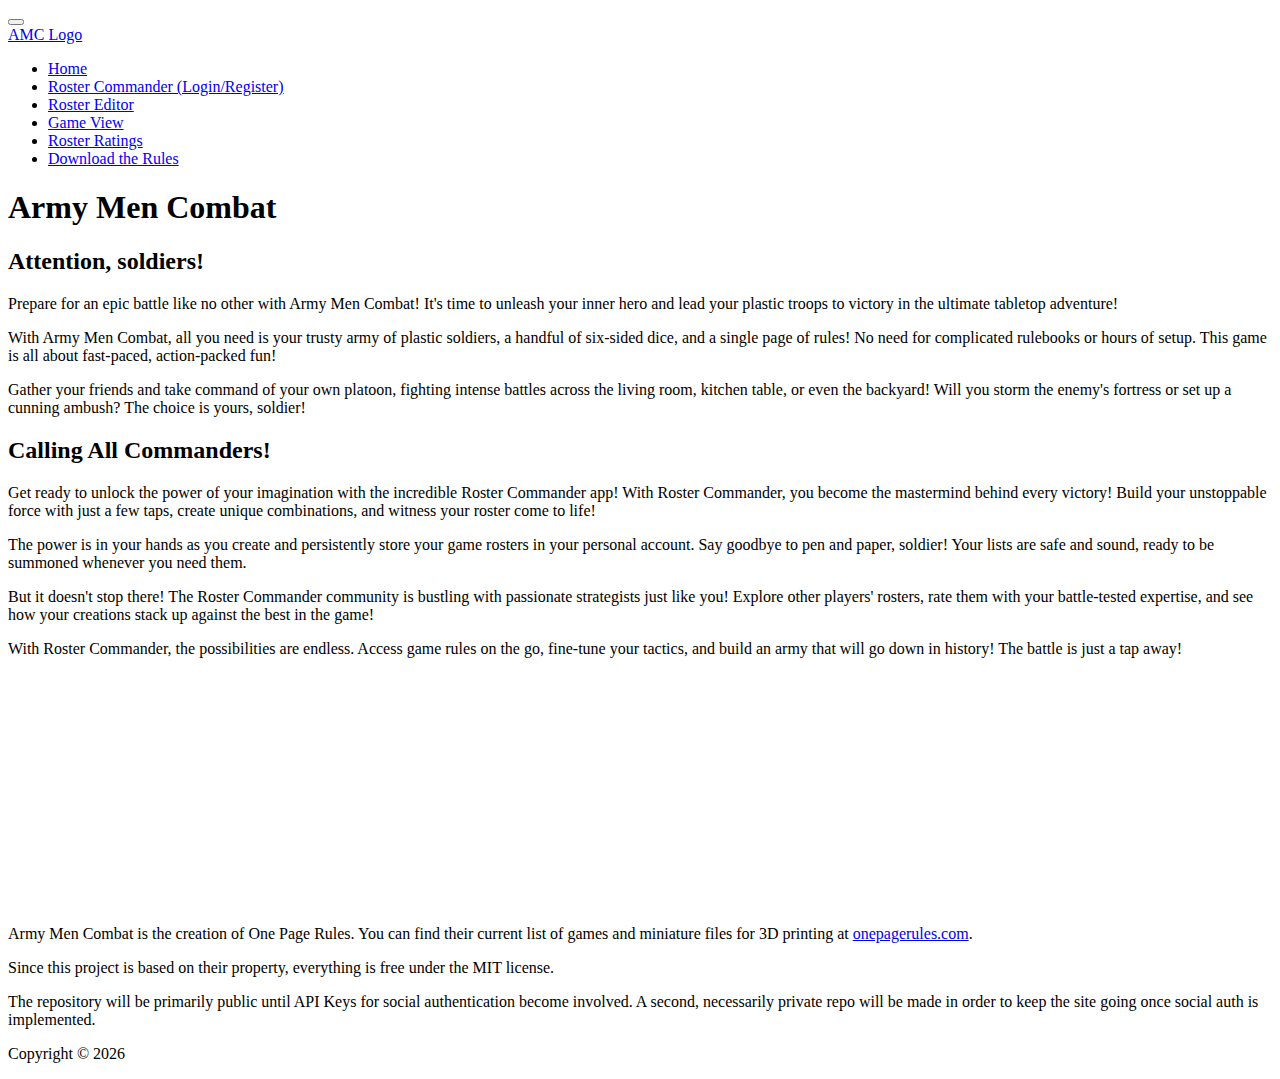
<file: static_site/index.html>
<!DOCTYPE html>
<html lang="en">
<head>
  <meta charset="UTF-8">
  <meta name="description" content="This app allows you to create and manage army rosters for the tabletop game Army Men Combat by One Page Rules.">
  <meta name="keywords" content="army men combat, one page rules, roster manager, tabletop wargame, free tools, online manager">
  <meta name="viewport" content="width=device-width, initial-scale=1.0">

  <!-- Bootstrap 5 CSS -->
  <link href="https://cdn.jsdelivr.net/npm/bootstrap@5.2.3/dist/css/bootstrap.min.css" 
  rel="stylesheet" 
  integrity="sha384-rbsA2VBKQhggwzxH7pPCaAqO46MgnOM80zW1RWuH61DGLwZJEdK2Kadq2F9CUG65" 
  crossorigin="anonymous">

  <!-- Bootstrap Icons -->
  <link rel="stylesheet" href="https://cdn.jsdelivr.net/npm/bootstrap-icons@1.10.5/font/bootstrap-icons.css">
  
  <!-- Site Overrides -->
  <link rel="stylesheet" href="style.css">

  <!-- Bootstrap 5 JS -->
  <script src="https://cdn.jsdelivr.net/npm/bootstrap@5.2.3/dist/js/bootstrap.bundle.min.js" 
  integrity="sha384-kenU1KFdBIe4zVF0s0G1M5b4hcpxyD9F7jL+jjXkk+Q2h455rYXK/7HAuoJl+0I4" 
  crossorigin="anonymous" defer></script>

  <!-- Site CSS -->
  <script src="script.js" defer></script>
  <title>AMC | Home</title>
</head>
<body>

  <!-- navigation-->
  <nav class="navbar navbar-expand-lg bg-light">
    <div class="container-fluid">
      
      <div class="container">
        
        <button class="navbar-toggler" type="button" data-bs-toggle="collapse" data-bs-target="#navbarNav" aria-controls="navbarNav" aria-expanded="false" aria-label="Toggle navigation">
          <span class="navbar-toggler-icon"></span>
        </button>
        <div class="collapse navbar-collapse" id="navbarNav">
          <a class="navbar-brand d-none d-lg-block" href="#">AMC Logo</a>
          <ul class="navbar-nav">
            <li class="nav-item">
              <a class="nav-link active" aria-current="page" href="index.html">Home</a>
            </li>
            <li class="nav-item">
              <a class="nav-link" href="login_register.html">Roster Commander (Login/Register)</a>
            </li>
            <li class="nav-item">
              <a class="nav-link" href="roster_editor.html">Roster Editor</a>
            </li>
            <li class="nav-item">
              <a class="nav-link" href="game_view.html">Game View</a>
            </li>
            <li class="nav-item">
              <a class="nav-link" href="roster_ratings.html">Roster Ratings</a>
            </li>
            <li class="nav-item">
              <a class="nav-link" href="downloads/OPR_-_Army_Men_Combat_v2.0.pdf" download>Download the Rules</a>
            </li>
          </ul>
        </div>
      </div>

    </div>
  </nav>

  <!-- page content -->
  <main>

    <div class="container">
      <h1 class="text-center">Army Men Combat</h1>

      <section id="welcome">
        <h2>Attention, soldiers!</h2>
        <p>Prepare for an epic battle like no other with Army Men Combat! It's time to unleash your inner hero and lead your plastic troops to victory in the ultimate tabletop adventure!</p>
        <p>With Army Men Combat, all you need is your trusty army of plastic soldiers, a handful of six-sided dice, and a single page of rules! No need for complicated rulebooks or hours of setup. This game is all about fast-paced, action-packed fun!</p>
        <p>Gather your friends and take command of your own platoon, fighting intense battles across the living room, kitchen table, or even the backyard! Will you storm the enemy's fortress or set up a cunning ambush? The choice is yours, soldier!</p>
      </section>
  
      <section id="app-description">
        <h2>Calling All Commanders!</h2>
        <p>Get ready to unlock the power of your imagination with the incredible Roster Commander app! With Roster Commander, you become the mastermind behind every victory! Build your unstoppable force with just a few taps, create unique combinations, and witness your roster come to life! </p>
        <p>The power is in your hands as you create and persistently store your game rosters in your personal account. Say goodbye to pen and paper, soldier! Your lists are safe and sound, ready to be summoned whenever you need them.</p>
        <p>But it doesn't stop there! The Roster Commander community is bustling with passionate strategists just like you! Explore other players' rosters, rate them with your battle-tested expertise, and see how your creations stack up against the best in the game!</p>
        <p>With Roster Commander, the possibilities are endless. Access game rules on the go, fine-tune your tactics, and build an army that will go down in history! The battle is just a tap away!</p>
      </section>
    </div>



  </main>
  
  <!-- footer -->
  <footer>
    <div class="container">
      <p>Army Men Combat is the creation of One Page Rules. You can find their current list of games and miniature files for 3D printing at <a href="https://www.onepagerules.com/">onepagerules.com</a>.</p>
      <p>Since this project is based on their property, everything is free under the MIT license.</p>
      <p>The repository will be primarily public until API Keys for social authentication become involved. A second, necessarily private repo will be made in order to keep the site going once social auth is implemented.</p>
      <p class="text-center">Copyright &copy; <span id="ui_current-year"> YEAR </span></p>
    </div>

  </footer>

</body>
</html>
</file>
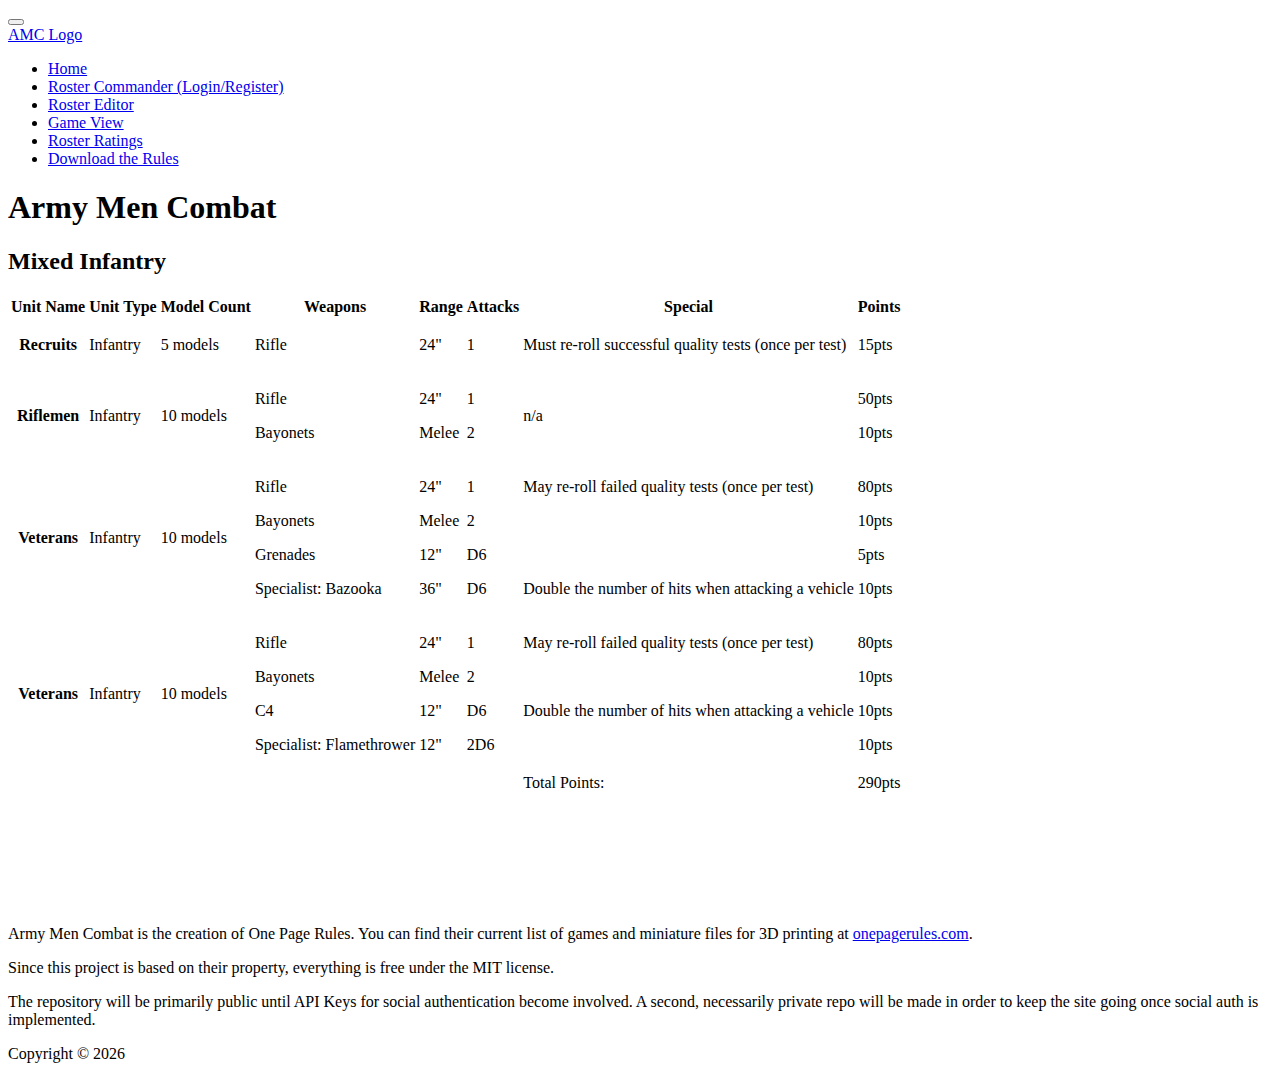
<file: static_site/game_view.html>
<!DOCTYPE html>
<html lang="en">
<head>
  <meta charset="UTF-8">
  <meta name="description" content="This app allows you to create and manage army rosters for the tabletop game Army Men Combat by One Page Rules.">
  <meta name="keywords" content="army men combat, one page rules, roster manager, tabletop wargame, free tools, online manager">
  <meta name="viewport" content="width=device-width, initial-scale=1.0">

  <!-- Bootstrap 5 CSS -->
  <link href="https://cdn.jsdelivr.net/npm/bootstrap@5.2.3/dist/css/bootstrap.min.css" 
  rel="stylesheet" 
  integrity="sha384-rbsA2VBKQhggwzxH7pPCaAqO46MgnOM80zW1RWuH61DGLwZJEdK2Kadq2F9CUG65" 
  crossorigin="anonymous">

  <!-- Bootstrap Icons -->
  <!-- <link rel="stylesheet" href="bs-icons/font/bootstrap-icons.css"> -->
  <link rel="stylesheet" href="https://cdn.jsdelivr.net/npm/bootstrap-icons@1.10.5/font/bootstrap-icons.css">
  
  <!-- Site Overrides -->
  <link rel="stylesheet" href="style.css">

  <!-- Bootstrap 5 JS -->
  <script src="https://cdn.jsdelivr.net/npm/bootstrap@5.2.3/dist/js/bootstrap.bundle.min.js" 
  integrity="sha384-kenU1KFdBIe4zVF0s0G1M5b4hcpxyD9F7jL+jjXkk+Q2h455rYXK/7HAuoJl+0I4" 
  crossorigin="anonymous" defer></script>

  <!-- Site CSS -->
  <script src="script.js" defer></script>
  <title>AMC | Roster Ratings</title>
</head>
<body>

  <!-- navigation-->
  <nav class="navbar navbar-expand-lg bg-light">
    <div class="container-fluid">

      <div class="container">
      <button class="navbar-toggler" type="button" data-bs-toggle="collapse" data-bs-target="#navbarNav" aria-controls="navbarNav" aria-expanded="false" aria-label="Toggle navigation">
        <span class="navbar-toggler-icon"></span>
      </button>
      <div class="collapse navbar-collapse" id="navbarNav">
        <a class="navbar-brand d-none d-lg-block" href="#">AMC Logo</a>
        <ul class="navbar-nav">
          <li class="nav-item">
            <a class="nav-link" href="index.html">Home</a>
          </li>
          <li class="nav-item">
            <a class="nav-link" href="login_register.html">Roster Commander (Login/Register)</a>
          </li>
          <li class="nav-item">
            <a class="nav-link" href="roster_editor.html">Roster Editor</a>
          </li>
          <li class="nav-item">
            <a class="nav-link active" aria-current="page" href="game_view.html">Game View</a>
          </li>
          <li class="nav-item">
            <a class="nav-link" href="roster_ratings.html">Roster Ratings</a>
          </li>
          <li class="nav-item">
            <a class="nav-link" href="downloads/OPR_-_Army_Men_Combat_v2.0.pdf" download>Download the Rules</a>
          </li>
        </ul>
      </div>
      </div>

    </div>
  </nav>

  <!-- page content -->
  <main>

    <h1 class="text-center">Army Men Combat</h1>

    <section id="my_rosters">
      <div class="container">
        <h2>Mixed Infantry</h2>

        <table class="table">
          <thead>
            <tr>
              <th scope="col">Unit Name</th>
              <th scope="col">Unit Type</th>
              <th scope="col">Model Count</th>
              <th scope="col">Weapons</th>
              <th scope="col">Range</th>
              <th scope="col">Attacks</th>
              <th scope="col">Special</th>
              <th scope="col">Points</th>
            </tr>
          </thead>
          <tbody>
  
            <tr>
              <th scope="row">Recruits</th>
              <td>Infantry</td>
              <td>5 models</td>
              <td><p>Rifle</p></td>
              <td><p>24"</p></td>
              <td><p>1</p></td>
              <td>Must re-roll successful quality tests (once per test)</td>
              <td><p>15pts</p></td>
            </tr>
  
            <tr>
              <th scope="row">Riflemen</th>
              <td>Infantry</td>
              <td>10 models</td>
              <td><p>Rifle</p><p>Bayonets</p></td>
              <td><p>24"</p><p>Melee</p></td>
              <td><p>1</p><p>2</p></td>
              <td>n/a</td>
              <td><p>50pts</p><p>10pts</p></td>
            </tr>
  
            <tr>
              <th scope="row">Veterans</th>
              <td>Infantry</td>
              <td>10 models</td>
              <td><p>Rifle</p><p>Bayonets</p><p>Grenades</p><p>Specialist: Bazooka</p></td>
              <td><p>24"</p><p>Melee</p><p>12"</p><p>36"</p></td>
              <td><p>1</p><p>2</p><p>D6</p><p>D6</p></td>
              <td><p>May re-roll failed quality tests (once per test)</p><p>&nbsp;</p><p>&nbsp;</p><p>Double the number of hits when attacking a vehicle</p></td>
              <td><p>80pts</p><p>10pts</p><p>5pts</p><p>10pts</p></td>
            </tr>
  
            <tr>
              <th scope="row">Veterans</th>
              <td>Infantry</td>
              <td>10 models</td>
              <td><p>Rifle</p><p>Bayonets</p><p>C4</p><p>Specialist: Flamethrower</p></td>
              <td><p>24"</p><p>Melee</p><p>12"</p><p>12"</p></td>
              <td><p>1</p><p>2</p><p>D6</p><p>2D6</p></td>
              <td><p>May re-roll failed quality tests (once per test)</p><p>&nbsp;</p><p>Double the number of hits when attacking a vehicle</p><p>&nbsp;</p></td>
              <td><p>80pts</p><p>10pts</p><p>10pts</p><p>10pts</p></td>
            </tr>
  
          </tbody>
          <tfoot>
            <tr>
              <td></td>
              <td></td>
              <td></td>
              <td></td>
              <td></td>
              <td></td>
              <td>Total Points:</td>
              <td>290pts</td>
            </tr>
          </tfoot>
        </table>
      </div>
      
    </section>

  </main>
  
  <!-- footer -->
  <footer>
    <div class="container">
      <p>Army Men Combat is the creation of One Page Rules. You can find their current list of games and miniature files for 3D printing at <a href="https://www.onepagerules.com/">onepagerules.com</a>.</p>
      <p>Since this project is based on their property, everything is free under the MIT license.</p>
      <p>The repository will be primarily public until API Keys for social authentication become involved. A second, necessarily private repo will be made in order to keep the site going once social auth is implemented.</p>
      <p class="text-center">Copyright &copy; <span id="ui_current-year"> YEAR </span></p>
    </div>
  </footer>

</body>
</html>
</file>
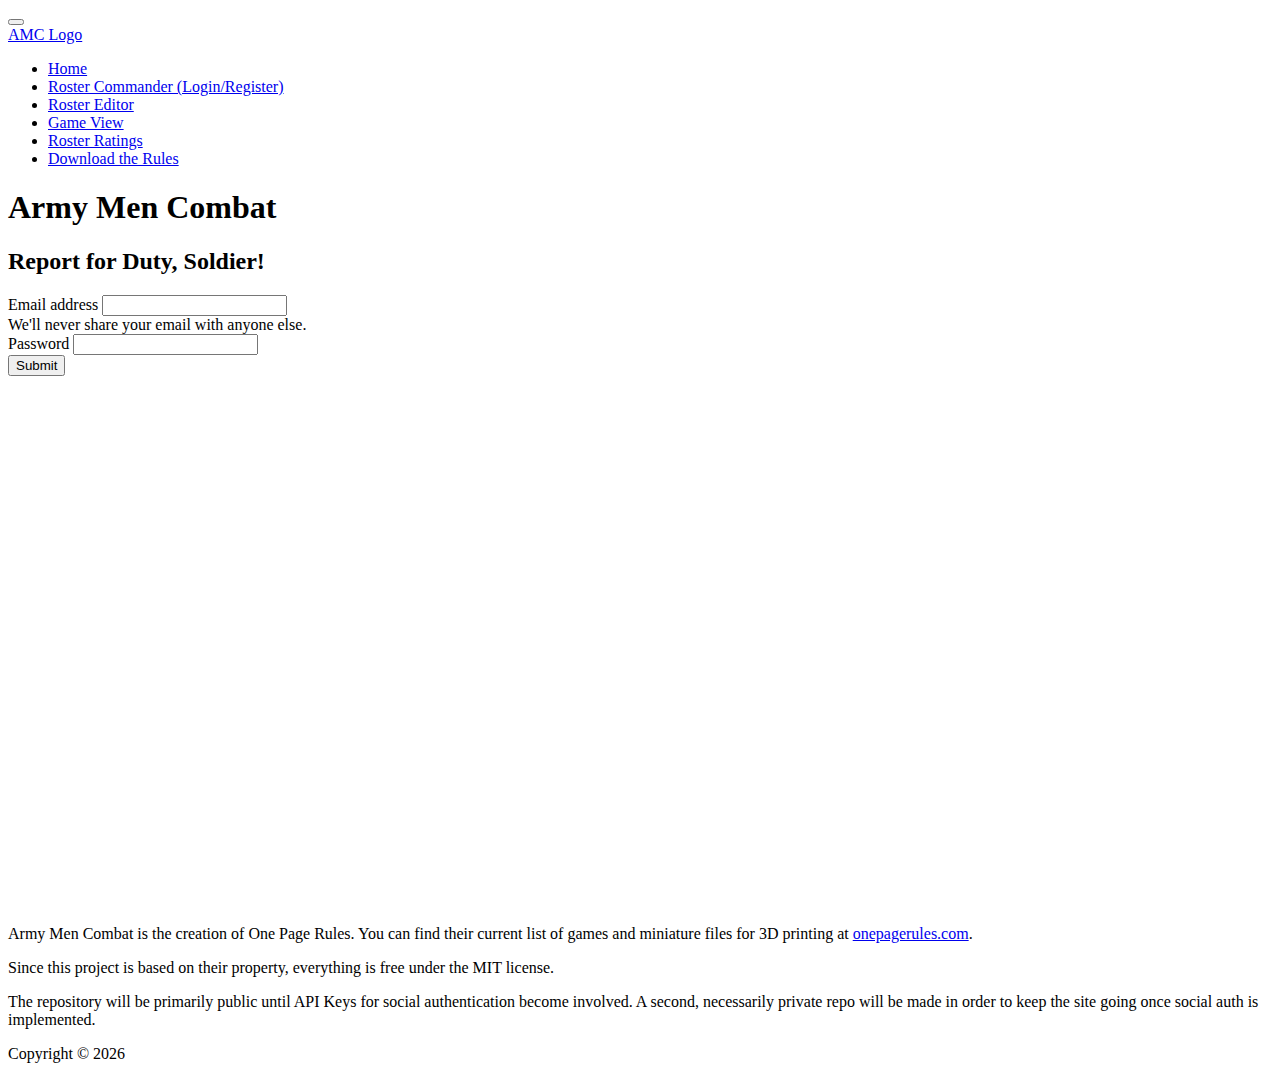
<file: static_site/login_register.html>
<!DOCTYPE html>
<html lang="en">
<head>
  <meta charset="UTF-8">
  <meta name="description" content="This app allows you to create and manage army rosters for the tabletop game Army Men Combat by One Page Rules.">
  <meta name="keywords" content="army men combat, one page rules, roster manager, tabletop wargame, free tools, online manager">
  <meta name="viewport" content="width=device-width, initial-scale=1.0">

  <!-- Bootstrap 5 CSS -->
  <link href="https://cdn.jsdelivr.net/npm/bootstrap@5.2.3/dist/css/bootstrap.min.css" 
  rel="stylesheet" 
  integrity="sha384-rbsA2VBKQhggwzxH7pPCaAqO46MgnOM80zW1RWuH61DGLwZJEdK2Kadq2F9CUG65" 
  crossorigin="anonymous">
  
  <!-- Bootstrap Icons -->
  <link rel="stylesheet" href="https://cdn.jsdelivr.net/npm/bootstrap-icons@1.10.5/font/bootstrap-icons.css">

  <!-- Site Overrides -->
  <link rel="stylesheet" href="style.css">

  <!-- Bootstrap 5 JS -->
  <script src="https://cdn.jsdelivr.net/npm/bootstrap@5.2.3/dist/js/bootstrap.bundle.min.js" 
  integrity="sha384-kenU1KFdBIe4zVF0s0G1M5b4hcpxyD9F7jL+jjXkk+Q2h455rYXK/7HAuoJl+0I4" 
  crossorigin="anonymous" defer></script>

  <!-- Site CSS -->
  <script src="script.js" defer></script>
  <title>AMC | Roster Commander</title>
</head>
<body>

  <!-- navigation-->
  <nav class="navbar navbar-expand-lg bg-light">
    <div class="container-fluid">

      <div class="container">
      <button class="navbar-toggler" type="button" data-bs-toggle="collapse" data-bs-target="#navbarNav" aria-controls="navbarNav" aria-expanded="false" aria-label="Toggle navigation">
        <span class="navbar-toggler-icon"></span>
      </button>
      <div class="collapse navbar-collapse" id="navbarNav">
        <a class="navbar-brand d-none d-lg-block" href="#">AMC Logo</a>        
        <ul class="navbar-nav">
          <li class="nav-item">
            <a class="nav-link" href="index.html">Home</a>
          </li>
          <li class="nav-item">
            <a class="nav-link active"  aria-current="page" href="login_register.html">Roster Commander (Login/Register)</a>
          </li>
          <li class="nav-item">
            <a class="nav-link" href="roster_editor.html">Roster Editor</a>
          </li>
          <li class="nav-item">
            <a class="nav-link" href="game_view.html">Game View</a>
          </li>
          <li class="nav-item">
            <a class="nav-link" href="roster_ratings.html">Roster Ratings</a>
          </li>
          <li class="nav-item">
            <a class="nav-link" href="downloads/OPR_-_Army_Men_Combat_v2.0.pdf" download>Download the Rules</a>
          </li>
        </ul>
      </div>
      </div>

    </div>
  </nav>

  <!-- page content -->
  <main>

    <h1 class="text-center">Army Men Combat</h1>

    <div class="container">
      <form>

        <h2>Report for Duty, Soldier!</h2>
        <div class="mb-3">
          <label for="exampleInputEmail1" class="form-label">Email address</label>
          <input type="email" class="form-control" id="exampleInputEmail1" aria-describedby="emailHelp">
          <div id="emailHelp" class="form-text">We'll never share your email with anyone else.</div>
        </div>
        <div class="mb-3">
          <label for="exampleInputPassword1" class="form-label">Password</label>
          <input type="password" class="form-control" id="exampleInputPassword1">
        </div>
        <button type="submit" class="btn btn-primary">Submit</button>
      
      </form>
    </div>


  </main>
  
  <!-- footer -->
  <footer>
    <div class="container">
      <p>Army Men Combat is the creation of One Page Rules. You can find their current list of games and miniature files for 3D printing at <a href="https://www.onepagerules.com/">onepagerules.com</a>.</p>
      <p>Since this project is based on their property, everything is free under the MIT license.</p>
      <p>The repository will be primarily public until API Keys for social authentication become involved. A second, necessarily private repo will be made in order to keep the site going once social auth is implemented.</p>
      <p class="text-center">Copyright &copy; <span id="ui_current-year"> YEAR </span></p>
    </div>

  </footer>

</body>
</html>
</file>
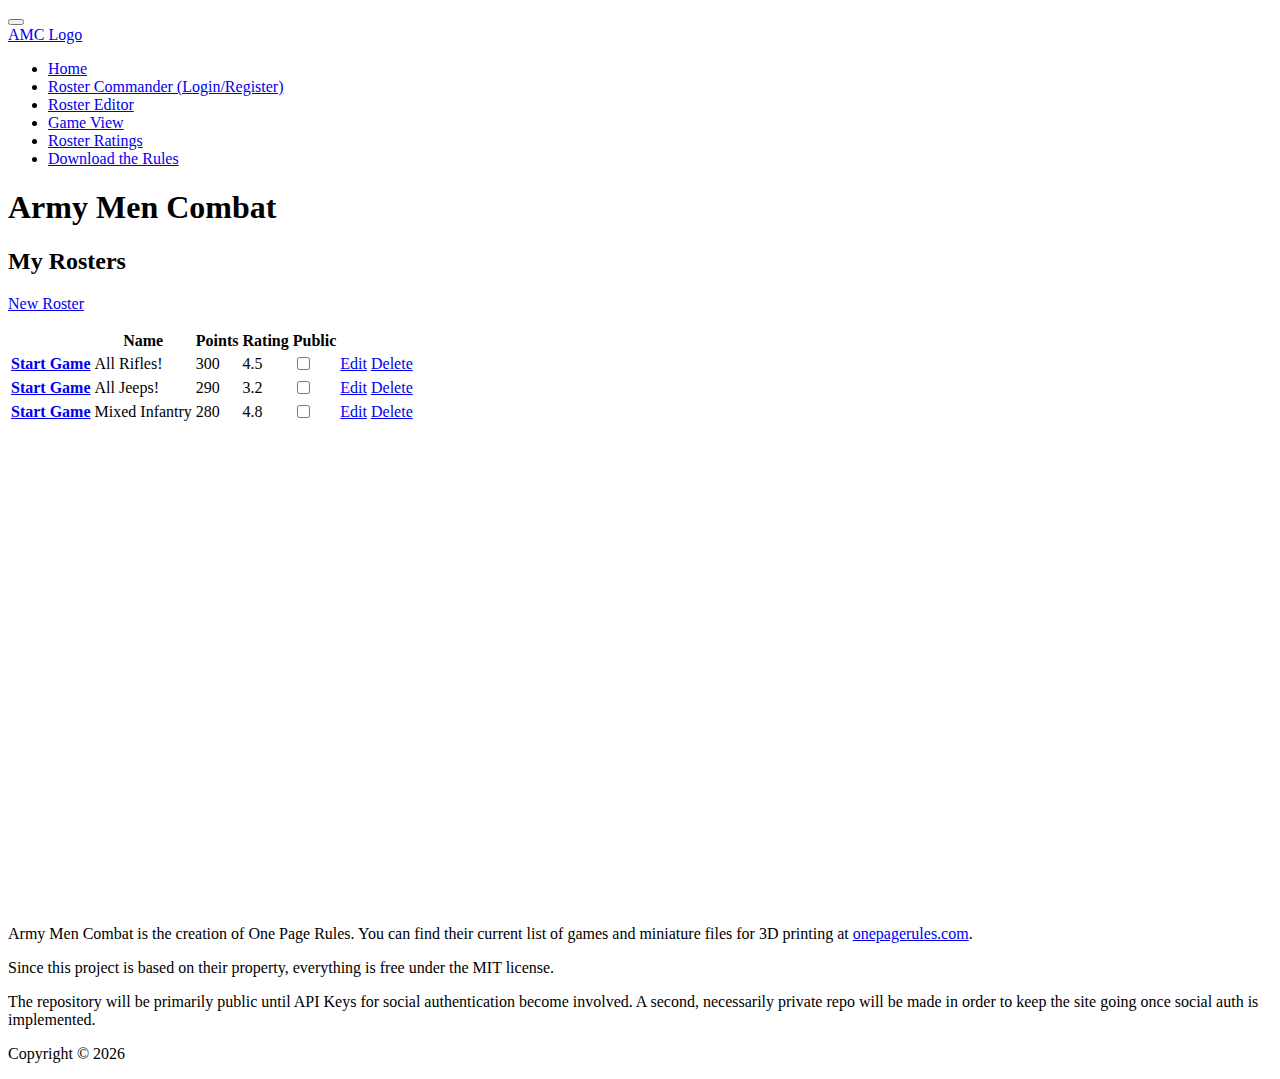
<file: static_site/roster_editor.html>
<!DOCTYPE html>
<html lang="en">
<head>
  <meta charset="UTF-8">
  <meta name="description" content="This app allows you to create and manage army rosters for the tabletop game Army Men Combat by One Page Rules.">
  <meta name="keywords" content="army men combat, one page rules, roster manager, tabletop wargame, free tools, online manager">
  <meta name="viewport" content="width=device-width, initial-scale=1.0">

  <!-- Bootstrap 5 CSS -->
  <link href="https://cdn.jsdelivr.net/npm/bootstrap@5.2.3/dist/css/bootstrap.min.css" 
  rel="stylesheet" 
  integrity="sha384-rbsA2VBKQhggwzxH7pPCaAqO46MgnOM80zW1RWuH61DGLwZJEdK2Kadq2F9CUG65" 
  crossorigin="anonymous">
  
  <!-- Bootstrap Icons -->
  <link rel="stylesheet" href="https://cdn.jsdelivr.net/npm/bootstrap-icons@1.10.5/font/bootstrap-icons.css">

  <!-- Site Overrides -->
  <link rel="stylesheet" href="style.css">

  <!-- Bootstrap 5 JS -->
  <script src="https://cdn.jsdelivr.net/npm/bootstrap@5.2.3/dist/js/bootstrap.bundle.min.js" 
  integrity="sha384-kenU1KFdBIe4zVF0s0G1M5b4hcpxyD9F7jL+jjXkk+Q2h455rYXK/7HAuoJl+0I4" 
  crossorigin="anonymous" defer></script>

  <!-- Site CSS -->
  <script src="script.js" defer></script>
  <title>AMC | Roster Editor</title>
</head>
<body>

  <!-- navigation-->
  <nav class="navbar navbar-expand-lg bg-light">
    <div class="container-fluid">

      <div class="container">
      <button class="navbar-toggler" type="button" data-bs-toggle="collapse" data-bs-target="#navbarNav" aria-controls="navbarNav" aria-expanded="false" aria-label="Toggle navigation">
        <span class="navbar-toggler-icon"></span>
      </button>
      <div class="collapse navbar-collapse" id="navbarNav">
        <a class="navbar-brand d-none d-lg-block" href="#">AMC Logo</a>
        <ul class="navbar-nav">
          <li class="nav-item">
            <a class="nav-link" href="index.html">Home</a>
          </li>
          <li class="nav-item">
            <a class="nav-link" href="login_register.html">Roster Commander (Login/Register)</a>
          </li>
          <li class="nav-item">
            <a class="nav-link active" aria-current="page" href="roster_editor.html">Roster Editor</a>
          </li>
          <li class="nav-item">
            <a class="nav-link" href="game_view.html">Game View</a>
          </li>
          <li class="nav-item">
            <a class="nav-link" href="roster_ratings.html">Roster Ratings</a>
          </li>
          <li class="nav-item">
            <a class="nav-link" href="downloads/OPR_-_Army_Men_Combat_v2.0.pdf" download>Download the Rules</a>
          </li>
        </ul>
      </div>
      </div>

    </div>
  </nav>

  <!-- page content -->
  <main>

    <h1 class="text-center">Army Men Combat</h1>

    <section id="my_rosters">
      <div class="container">
        <h2>My Rosters</h2>

        <p><a href="#" class="btn btn-outline-success">New Roster</a></p>
  
        <table class="table">
          <thead>
            <tr>
              <th scope="col"></th>
              <th scope="col">Name</th>
              <th scope="col">Points</th>
              <th scope="col">Rating</th>
              <th scope="col">Public</th>
              <th scope="col"></th>
            </tr>
          </thead>
          <tbody>
            <tr>
              <th scope="row"><a href="#" class="btn btn-success">Start Game</a></th>
              <td>All Rifles!</td>
              <td>300</td>
              <td>4.5</td>
              <td>
                <div class="form-check form-switch">
                  <input type="checkbox" class="form-check-input" id="visibility_switch" name="visibility_switch">
                </div>
              </td>
              <td>
                <a href="#" class="btn btn-warning">Edit</a>
                <a href="#" class="btn btn-danger">Delete</a>
              </td>
            </tr>
            <tr>
              <th scope="row"><a href="#" class="btn btn-success">Start Game</a></th>
              <td>All Jeeps!</td>
              <td>290</td>
              <td>3.2</td>
              <td>
                <div class="form-check form-switch">
                  <input type="checkbox" class="form-check-input" id="visibility_switch" name="visibility_switch">
                </div>
              </td>
              <td>
                <a href="#" class="btn btn-warning">Edit</a>
                <a href="#" class="btn btn-danger">Delete</a>
              </td>
            </tr>
            <tr>
              <th scope="row"><a href="#" class="btn btn-success">Start Game</a></th>
              <td>Mixed Infantry</td>
              <td>280</td>
              <td>4.8</td>
              <td>
                <div class="form-check form-switch">
                  <input type="checkbox" class="form-check-input" id="visibility_switch" name="visibility_switch">
                </div>
              </td>
              <td>
                <a href="#" class="btn btn-warning">Edit</a>
                <a href="#" class="btn btn-danger">Delete</a>
              </td>
            </tr>
          </tbody>
        </table>
      </div>

    </section>

  </main>
  
  <!-- footer -->
  <footer>
    <div class="container">
      <p>Army Men Combat is the creation of One Page Rules. You can find their current list of games and miniature files for 3D printing at <a href="https://www.onepagerules.com/">onepagerules.com</a>.</p>
      <p>Since this project is based on their property, everything is free under the MIT license.</p>
      <p>The repository will be primarily public until API Keys for social authentication become involved. A second, necessarily private repo will be made in order to keep the site going once social auth is implemented.</p>
      <p class="text-center">Copyright &copy; <span id="ui_current-year"> YEAR </span></p>       
    </div>

  </footer>

</body>
</html>
</file>
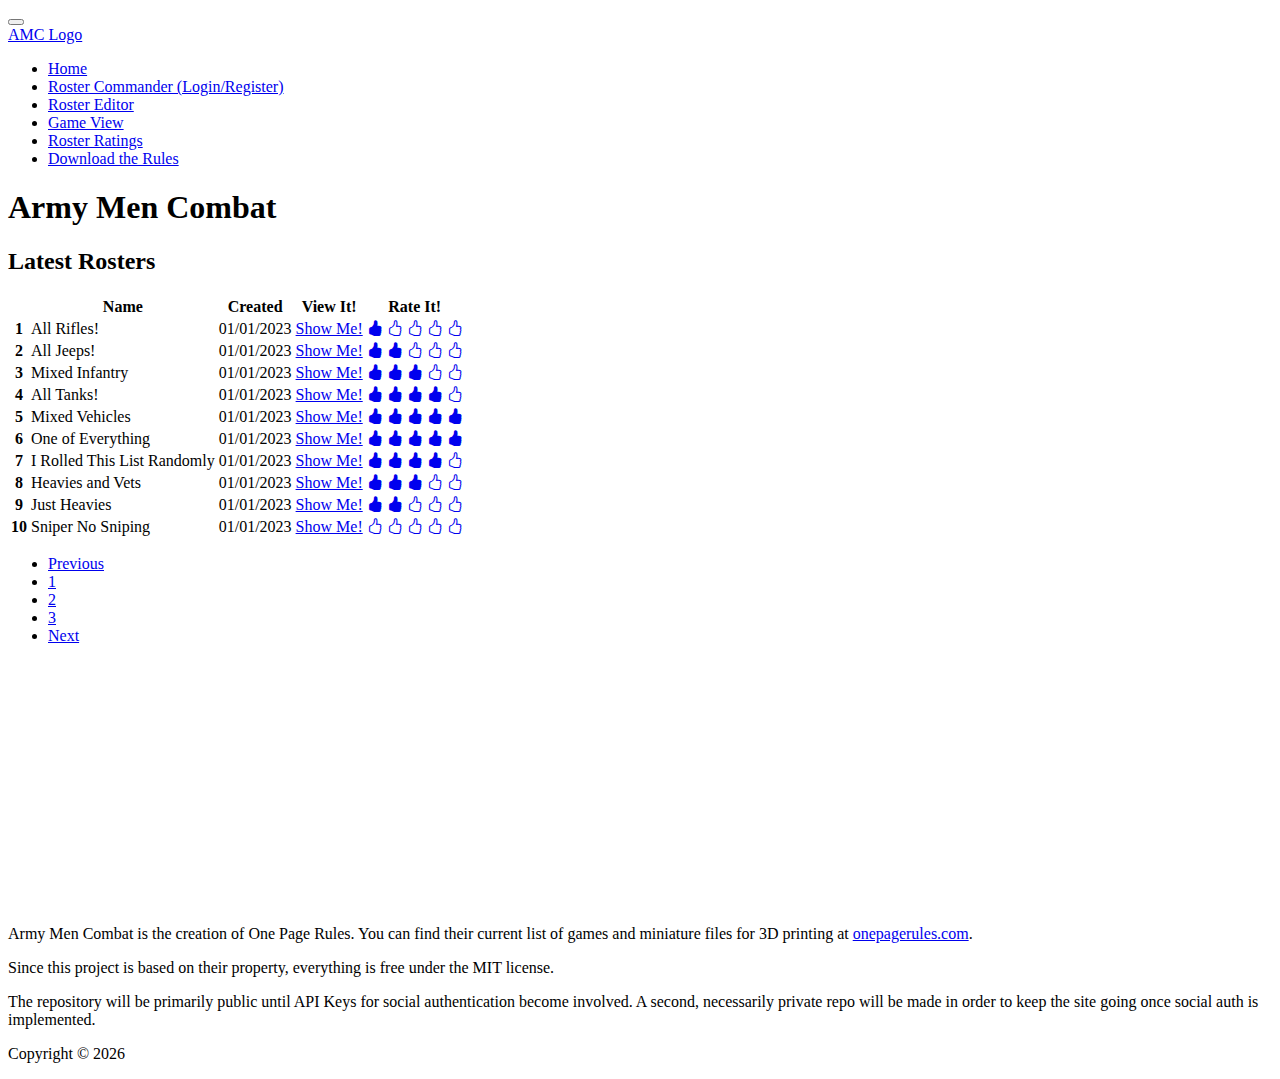
<file: static_site/roster_ratings.html>
<!DOCTYPE html>
<html lang="en">
<head>
  <meta charset="UTF-8">
  <meta name="description" content="This app allows you to create and manage army rosters for the tabletop game Army Men Combat by One Page Rules.">
  <meta name="keywords" content="army men combat, one page rules, roster manager, tabletop wargame, free tools, online manager">
  <meta name="viewport" content="width=device-width, initial-scale=1.0">

  <!-- Bootstrap 5 CSS -->
  <link href="https://cdn.jsdelivr.net/npm/bootstrap@5.2.3/dist/css/bootstrap.min.css" 
  rel="stylesheet" 
  integrity="sha384-rbsA2VBKQhggwzxH7pPCaAqO46MgnOM80zW1RWuH61DGLwZJEdK2Kadq2F9CUG65" 
  crossorigin="anonymous">

  <!-- Bootstrap Icons -->
  <!-- <link rel="stylesheet" href="bs-icons/font/bootstrap-icons.css"> -->
  <link rel="stylesheet" href="https://cdn.jsdelivr.net/npm/bootstrap-icons@1.10.5/font/bootstrap-icons.css">
  
  <!-- Site Overrides -->
  <link rel="stylesheet" href="style.css">

  <!-- Bootstrap 5 JS -->
  <script src="https://cdn.jsdelivr.net/npm/bootstrap@5.2.3/dist/js/bootstrap.bundle.min.js" 
  integrity="sha384-kenU1KFdBIe4zVF0s0G1M5b4hcpxyD9F7jL+jjXkk+Q2h455rYXK/7HAuoJl+0I4" 
  crossorigin="anonymous" defer></script>

  <!-- Site CSS -->
  <script src="script.js" defer></script>
  <title>AMC | Roster Ratings</title>
</head>
<body>

  <!-- navigation-->
  <nav class="navbar navbar-expand-lg bg-light">
    <div class="container-fluid">

      <div class="container">
      <button class="navbar-toggler" type="button" data-bs-toggle="collapse" data-bs-target="#navbarNav" aria-controls="navbarNav" aria-expanded="false" aria-label="Toggle navigation">
        <span class="navbar-toggler-icon"></span>
      </button>
      <div class="collapse navbar-collapse" id="navbarNav">
        <a class="navbar-brand d-none d-lg-block" href="#">AMC Logo</a>
        <ul class="navbar-nav">
          <li class="nav-item">
            <a class="nav-link" href="index.html">Home</a>
          </li>
          <li class="nav-item">
            <a class="nav-link" href="login_register.html">Roster Commander (Login/Register)</a>
          </li>
          <li class="nav-item">
            <a class="nav-link" aria-current="page" href="roster_editor.html">Roster Editor</a>
          </li>
          <li class="nav-item">
            <a class="nav-link" href="game_view.html">Game View</a>
          </li>
          <li class="nav-item">
            <a class="nav-link active" href="roster_ratings.html">Roster Ratings</a>
          </li>
          <li class="nav-item">
            <a class="nav-link" href="downloads/OPR_-_Army_Men_Combat_v2.0.pdf" download>Download the Rules</a>
          </li>
        </ul>
      </div>
      </div>

    </div>
  </nav>

  <!-- page content -->
  <main>


    <h1 class="text-center">Army Men Combat</h1>

    <section id="my_rosters">
      <div class="container">
        <h2>Latest Rosters</h2>

        <table class="table">
          <thead>
            <tr>
              <th scope="col"></th>
              <th scope="col">Name</th>
              <th scope="col">Created</th>
              <th scope="col">View It!</th>
              <th scope="col">Rate It!</th>
            </tr>
          </thead>
          <tbody>
  
            <tr>
              <th scope="row">1</th>
              <td>All Rifles!</td>
              <td>01/01/2023</td>
              <td><a href="#" class="btn btn-success">Show Me!</a></td>
              <td>
                <a href="#"><i class="bi-hand-thumbs-up-fill"></i></a>
                <a href="#"><i class="bi-hand-thumbs-up"></i></a>
                <a href="#"><i class="bi-hand-thumbs-up"></i></a>
                <a href="#"><i class="bi-hand-thumbs-up"></i></a>
                <a href="#"><i class="bi-hand-thumbs-up"></i></a>
              </td>
            </tr>
            <tr>
              <th scope="row">2</th>
              <td>All Jeeps!</td>
              <td>01/01/2023</td>
              <td><a href="#" class="btn btn-success">Show Me!</a></td>
              <td>
                <a href="#"><i class="bi-hand-thumbs-up-fill"></i></a>
                <a href="#"><i class="bi-hand-thumbs-up-fill"></i></a>
                <a href="#"><i class="bi-hand-thumbs-up"></i></a>
                <a href="#"><i class="bi-hand-thumbs-up"></i></a>
                <a href="#"><i class="bi-hand-thumbs-up"></i></a>
              </td>
            </tr>
            <tr>
              <th scope="row">3</th>
              <td>Mixed Infantry</td>
              <td>01/01/2023</td>
              <td><a href="#" class="btn btn-success">Show Me!</a></td>
              <td>
                <a href="#"><i class="bi-hand-thumbs-up-fill"></i></a>
                <a href="#"><i class="bi-hand-thumbs-up-fill"></i></a>
                <a href="#"><i class="bi-hand-thumbs-up-fill"></i></a>
                <a href="#"><i class="bi-hand-thumbs-up"></i></a>
                <a href="#"><i class="bi-hand-thumbs-up"></i></a>
              </td>
            </tr>
            <tr>
              <th scope="row">4</th>
              <td>All Tanks!</td>
              <td>01/01/2023</td>
              <td><a href="#" class="btn btn-success">Show Me!</a></td>
              <td>
                <a href="#"><i class="bi-hand-thumbs-up-fill"></i></a>
                <a href="#"><i class="bi-hand-thumbs-up-fill"></i></a>
                <a href="#"><i class="bi-hand-thumbs-up-fill"></i></a>
                <a href="#"><i class="bi-hand-thumbs-up-fill"></i></a>
                <a href="#"><i class="bi-hand-thumbs-up"></i></a>
              </td>
            </tr>
            <tr>
              <th scope="row">5</th>
              <td>Mixed Vehicles</td>
              <td>01/01/2023</td>
              <td><a href="#" class="btn btn-success">Show Me!</a></td>
              <td>
                <a href="#"><i class="bi-hand-thumbs-up-fill"></i></a>
                <a href="#"><i class="bi-hand-thumbs-up-fill"></i></a>
                <a href="#"><i class="bi-hand-thumbs-up-fill"></i></a>
                <a href="#"><i class="bi-hand-thumbs-up-fill"></i></a>
                <a href="#"><i class="bi-hand-thumbs-up-fill"></i></a>
              </td>
            </tr>
            <tr>
              <th scope="row">6</th>
              <td>One of Everything</td>
              <td>01/01/2023</td>
              <td><a href="#" class="btn btn-success">Show Me!</a></td>
              <td>
                <a href="#"><i class="bi-hand-thumbs-up-fill"></i></a>
                <a href="#"><i class="bi-hand-thumbs-up-fill"></i></a>
                <a href="#"><i class="bi-hand-thumbs-up-fill"></i></a>
                <a href="#"><i class="bi-hand-thumbs-up-fill"></i></a>
                <a href="#"><i class="bi-hand-thumbs-up-fill"></i></a>
              </td>
            </tr>
            <tr>
              <th scope="row">7</th>
              <td>I Rolled This List Randomly</td>
              <td>01/01/2023</td>
              <td><a href="#" class="btn btn-success">Show Me!</a></td>
              <td>
                <a href="#"><i class="bi-hand-thumbs-up-fill"></i></a>
                <a href="#"><i class="bi-hand-thumbs-up-fill"></i></a>
                <a href="#"><i class="bi-hand-thumbs-up-fill"></i></a>
                <a href="#"><i class="bi-hand-thumbs-up-fill"></i></a>
                <a href="#"><i class="bi-hand-thumbs-up"></i></a>
              </td>
            </tr>
            <tr>
              <th scope="row">8</th>
              <td>Heavies and Vets</td>
              <td>01/01/2023</td>
              <td><a href="#" class="btn btn-success">Show Me!</a></td>
              <td>
                <a href="#"><i class="bi-hand-thumbs-up-fill"></i></a>
                <a href="#"><i class="bi-hand-thumbs-up-fill"></i></a>
                <a href="#"><i class="bi-hand-thumbs-up-fill"></i></a>
                <a href="#"><i class="bi-hand-thumbs-up"></i></a>
                <a href="#"><i class="bi-hand-thumbs-up"></i></a>
              </td>
            </tr>
            <tr>
              <th scope="row">9</th>
              <td>Just Heavies</td>
              <td>01/01/2023</td>
              <td><a href="#" class="btn btn-success">Show Me!</a></td>
              <td>
                <a href="#"><i class="bi-hand-thumbs-up-fill"></i></a>
                <a href="#"><i class="bi-hand-thumbs-up-fill"></i></a>
                <a href="#"><i class="bi-hand-thumbs-up"></i></a>
                <a href="#"><i class="bi-hand-thumbs-up"></i></a>
                <a href="#"><i class="bi-hand-thumbs-up"></i></a>
              </td>
            </tr>
            <tr>
              <th scope="row">10</th>
              <td>Sniper No Sniping</td>
              <td>01/01/2023</td>
              <td><a href="#" class="btn btn-success">Show Me!</a></td>
              <td>
                <a href="#"><i class="bi-hand-thumbs-up"></i></a>
                <a href="#"><i class="bi-hand-thumbs-up"></i></a>
                <a href="#"><i class="bi-hand-thumbs-up"></i></a>
                <a href="#"><i class="bi-hand-thumbs-up"></i></a>
                <a href="#"><i class="bi-hand-thumbs-up"></i></a>
              </td>
            </tr>
  
          </tbody>
        </table>
  
        <nav aria-label="Page navigation example">
          <ul class="pagination">
            <li class="page-item"><a class="page-link" href="#">Previous</a></li>
            <li class="page-item"><a class="page-link" href="#">1</a></li>
            <li class="page-item"><a class="page-link" href="#">2</a></li>
            <li class="page-item"><a class="page-link" href="#">3</a></li>
            <li class="page-item"><a class="page-link" href="#">Next</a></li>
          </ul>
        </nav>
      </div>

    </section>

  </main>
  
  <!-- footer -->
  <footer>
    <div class="container">
      <p>Army Men Combat is the creation of One Page Rules. You can find their current list of games and miniature files for 3D printing at <a href="https://www.onepagerules.com/">onepagerules.com</a>.</p>
      <p>Since this project is based on their property, everything is free under the MIT license.</p>
      <p>The repository will be primarily public until API Keys for social authentication become involved. A second, necessarily private repo will be made in order to keep the site going once social auth is implemented.</p>
      <p class="text-center">Copyright &copy; <span id="ui_current-year"> YEAR </span></p>      
    </div>

  </footer>

</body>
</html>
</file>
<file: static_site/style.css>
@import url("https://fonts.googleapis.com/css2?family=Bebas+Neue&family=Black+Ops+One&family=IBM+Plex+Mono:wght@300;400&display=swap");
main {
  min-height: 80vh !important;
}/*# sourceMappingURL=style.css.map */
</file>
